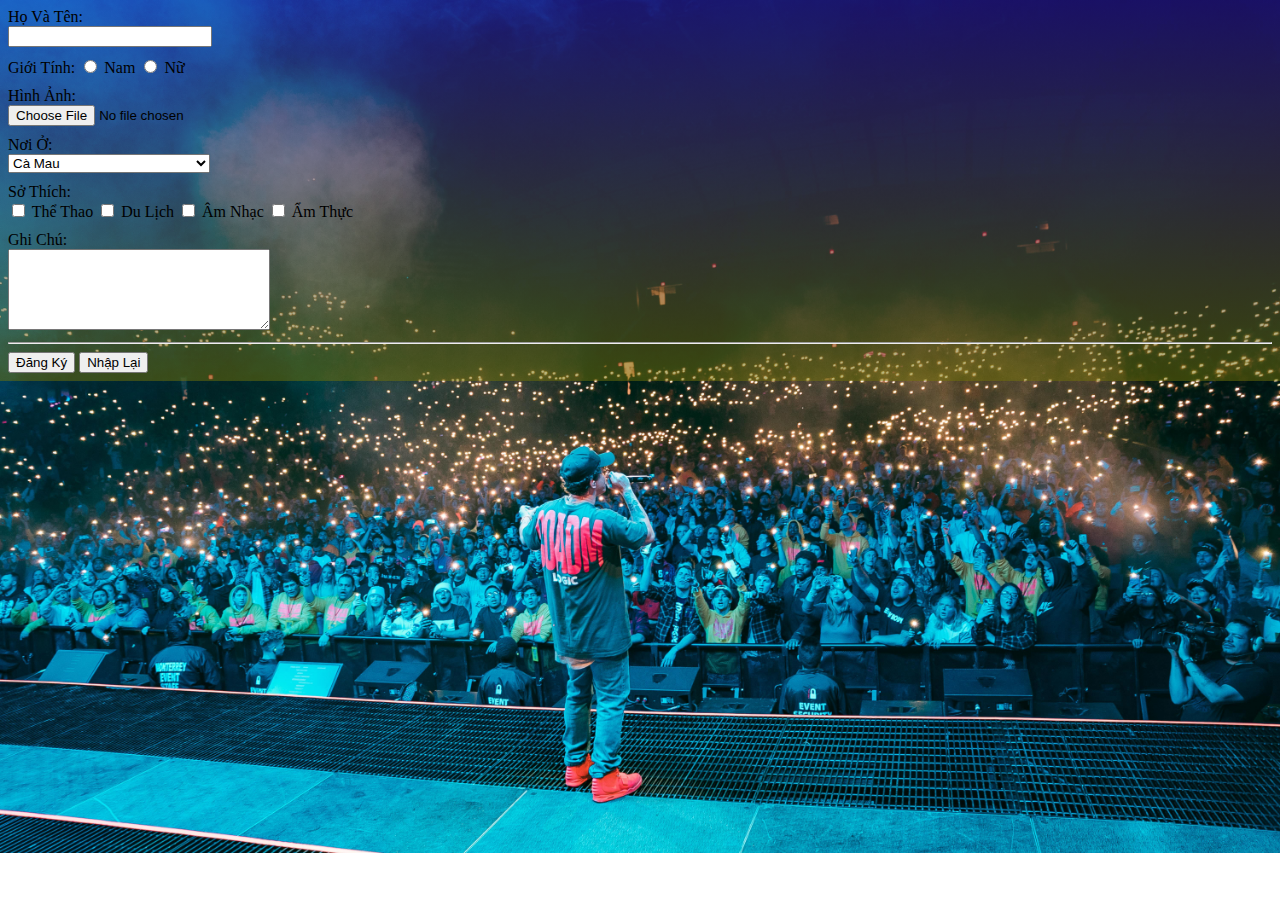
<file: dangki.html>
<!DOCTYPE html>
<html lang="en">
  <head>
    <meta charset="UTF-8" />
    <title>Dang Ki</title>
    <link rel="stylesheet" href="styes.css">
    
  </head>
  <body>
    <div class="form">
      <div>Họ Và Tên:</div>
      <input type="text" class="form-control" style="width: 15.5%" />
    </div>

    <div class="form" style="margin: 10px 0px">
      Giới Tính:
      <input type="radio" class="form-control" />
      Nam
      <input type="radio" class="form-control" />
      Nữ
    </div>

    <div class="form" style="margin: 10px 0px">
      <div>Hình Ảnh:</div>
      <input type="file" />
    </div>

    <div class="form" style="margin: 10px 0px">
      <div>Nơi Ở:</div>
      <select class="quoctich" style="width: 16%">
        <option value="au">Cà Mau</option>
        <option value="ca">Bến Tre</option>
        <option value="usa">Sóc Trăng</option>
        <option value="usa">Tiền Giang</option>
      </select>
    </div>

    <div class="form" style="margin: 10px 0px">
      <div>Sở Thích:</div>
      <input type="checkbox" class="checkbox" />
      Thể Thao
      <input type="checkbox" class="checkbox" />
      Du Lịch
      <input type="checkbox" class="checkbox" />
      Âm Nhạc
      <input type="checkbox" class="checkbox" />
      Ẩm Thực
    </div>

    <div class="form">
      <div>Ghi Chú:</div>
      <textarea rows="5" cols="30">
      
        </textarea
      >
    </div>
    <hr />
    <div class="form">
      <button type="submit" class="btn-primary">Đăng Ký</button>
      <button type="submit" class="btn-primary">Nhập Lại</button>
    </div>
  </body>
</html>
</file>
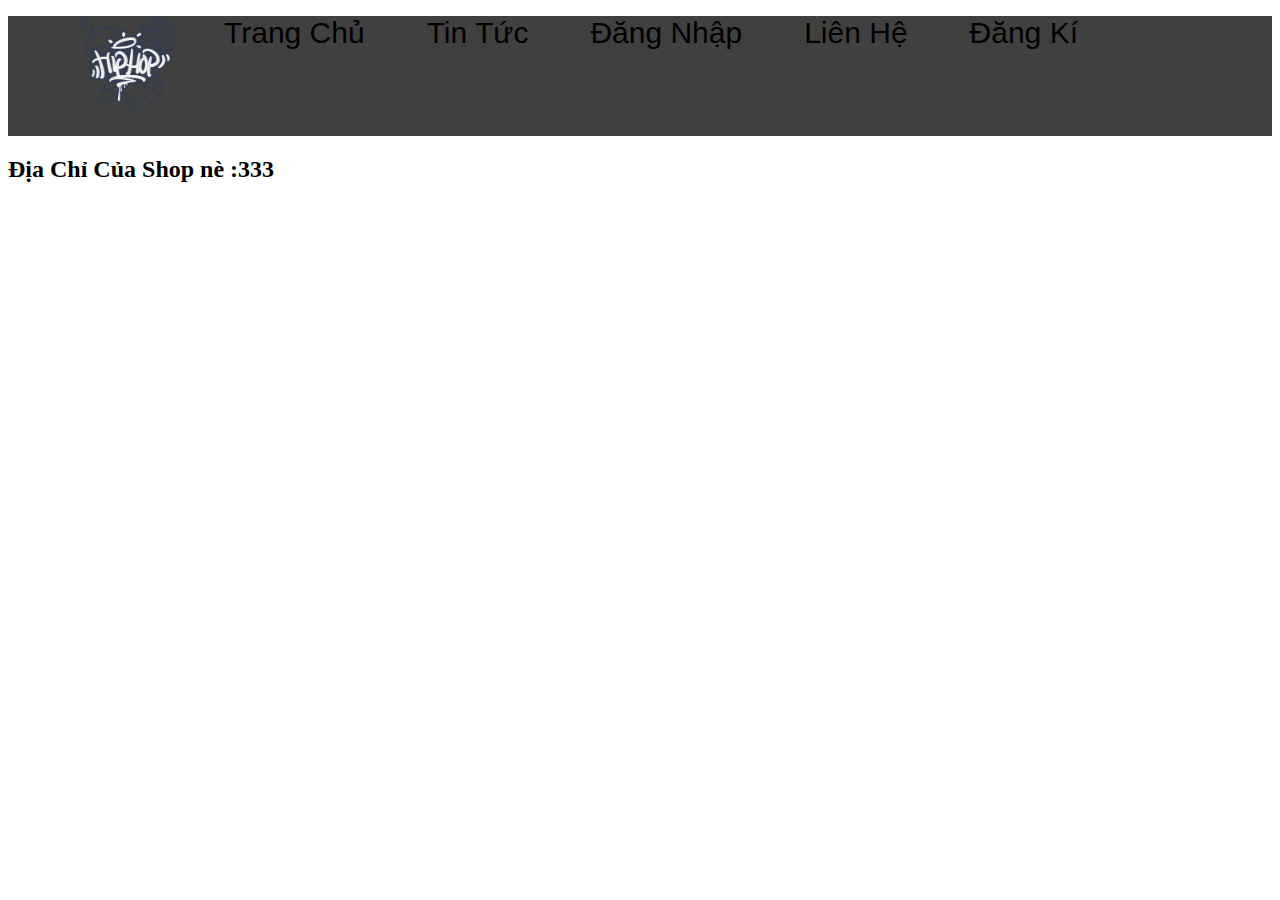
<file: lienhe.html>
<!DOCTYPE html>
<html lang="en">
<head>
    <meta charset="UTF-8">
    <title>Lien He</title>
     <link rel="stylesheet" href="lienhe.css">
</head>
<body>
    <div class="menu">
        <ul>
            <li class="logo"> <img src="images/HP_logo1.png" width="100" </li>
            <li> <a href="index.html">Trang Chủ</a></li>
            <li> <a href="tintuc.html">Tin Tức</a></li>
            <li> <a href="dangnhap.html">Đăng Nhập</a></li>
            <li> <a href="lienhe.html">Liên Hệ</a></li>
            <li> <a href="dangki.html">Đăng Kí</a></li>
    </div>
    <h2>Địa Chỉ Của Shop nè :333</h2>
    <div class="diachi">
        <iframe src="https://www.google.com/maps/embed?pb=!1m18!1m12!1m3!1d5542.653210905487!2d106.604800731847!3d10.79233334362049!2m3!1f0!2f0!3f0!3m2!1i1024!2i768!4f13.1!3m3!1m2!1s0x31752d7db155cdd9%3A0x36ca0f3d1017748!2zMzA0LzQvMjIgxJDGsOG7nW5nIHPhu5EgOCwgQsOsbmggSMawbmcgSG_DoCwgQsOsbmggVMOibiwgVGjDoG5oIHBo4buRIEjhu5MgQ2jDrSBNaW5oLCBWaeG7h3QgTmFt!5e0!3m2!1svi!2s!4v1645407977997!5m2!1svi!2s"
        width="600" 
        height="450" 
        style="border:0;"
        allowfullscreen="" 
        loading="lazy">
        </iframe>
    </div>
</body>
</html>
</file>
<file: styes.css>
.toanbo {
     width: 100%;
    height: auto;
    background-image: url(logic.jpg);
        }

.menu {
    width: 100%;
    height: 120px;
    background-color: #404040;
    list-style: none;       
}

.menu ul li {
    display: inline-block;
    float: left;
    margin-left: 30px;
}

.menu ul li a {
    text-decoration: none;
    font-size: 30px;
    color: black;
    padding: 15px 16px;
    font-family: Verdana, Geneva, Tahoma, sans-serif;
}
.logo{
    float: left;
}
body{
    background-image: linear-gradient(0, rgba(114, 114, 6, 0.5), rgba(51, 15, 179, 0.5)), url(images/logic.jpg);
    background-size: 100%;
    background-repeat: no-repeat;
}
.content table tr th{
    color: white;
    font-size: 18px;
    text-align: justify;
}
.content table tr th h2{
    text-align: center;
}
.menu a:hover{
    color: blanchedalmond;
    }
.toanbo {
    width: 100%;
    height: auto;
}

    .menu {
    width: 100%;
    height: 120px;
    background-color: #404040;
    list-style: none;
}
.menu ul li {
    display: inline-block;
    padding: 10px;
        
}
.menu ul li a {
    text-decoration: none;
    font-size: 30px;
    color: black;
    padding: 15px 16px;
    font-family: Verdana, Geneva, Tahoma, sans-serif;
}
.logo {
    float: left;
}
.tintuc {
    list-style: none;
}

.tintuc ul {
    font-size: 24px;
    color: black;

}

.tintuc ul li {
    float: left;
    list-style: none;
    margin-right: 10px;
    border-bottom: 2px solid black;
    margin-bottom: 20px;
    clear: left;
    margin-im;
}
.tintuc ul h2 {
    font-size: 24px;
    list-style: none;
    color: black;
    margin-top: 0px;
 }

.tintuc ul li img {
    float: left;
    margin-right: 10px;
}

.tintuc ul h2 a {
    text-decoration: none;
    color: black;
}
.menu a:hover{
    color: blanchedalmond;
}
.footter{
    width: 102%;
    height: 100px;
    background-color: rgb(64, 81, 180);
    position: absolute;
    top: 670px;
    text-align: center;
}
.lienhe{
    font-weight: bold;
    font-size: 18px;
    padding: 10px 0px 5px 40px;
}
.lienhe4 {
    float: right;
}
</file>
<file: lienhe.css>
.lienhe{
    font-weight: bold;
    font-size: 18px;
    padding: 10px 0px 5px 40px;
    padding-top: 100%;
}
.lienhe4 {
    float: right;
}
.menu {
    width: 100%;
    height: 120px;
    background-color: #404040;
    list-style: none;       
}
.menu ul li {
    display: inline-block;
    float: left;
    margin-left: 30px;
}

.menu ul li a {
    text-decoration: none;
    font-size: 30px;
    color: black;
    padding: 15px 16px;
    font-family: Verdana, Geneva, Tahoma, sans-serif;

}
</file>
